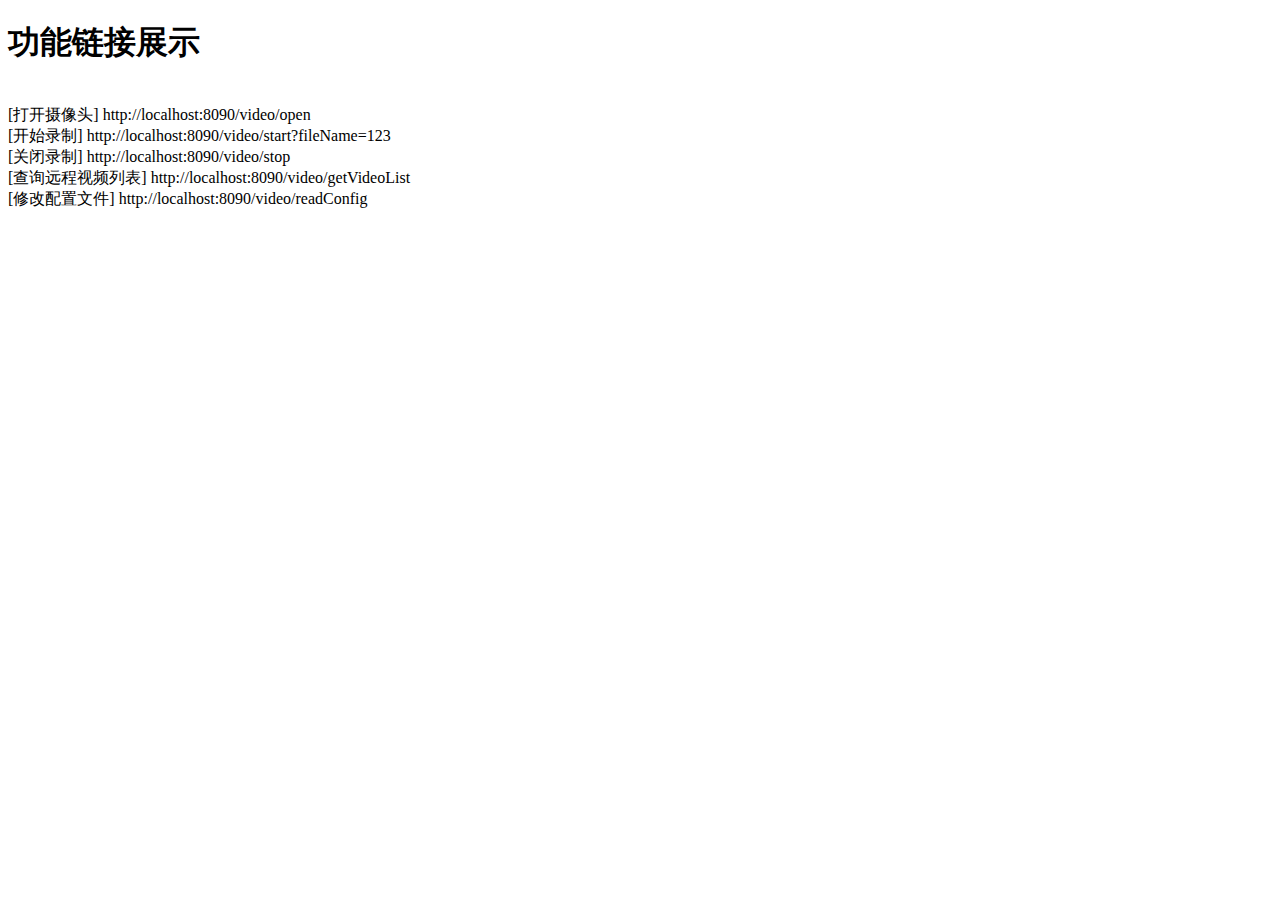
<file: src/main/resources/templates/index.html>
<!DOCTYPE html>
<html xmlns:th="http://www.thymeleaf.org">
<head>
<meta charset="utf-8" />
<title>视频插件导航页</title>
</head>

<body>
	<h1>功能链接展示</h1>
	<br> [打开摄像头] http://localhost:8090/video/open
	<br> [开始录制]  http://localhost:8090/video/start?fileName=123
	<br> [关闭录制]  http://localhost:8090/video/stop
	<br> [查询远程视频列表] http://localhost:8090/video/getVideoList
	<br> [修改配置文件] http://localhost:8090/video/readConfig
</body>
</html>
</file>
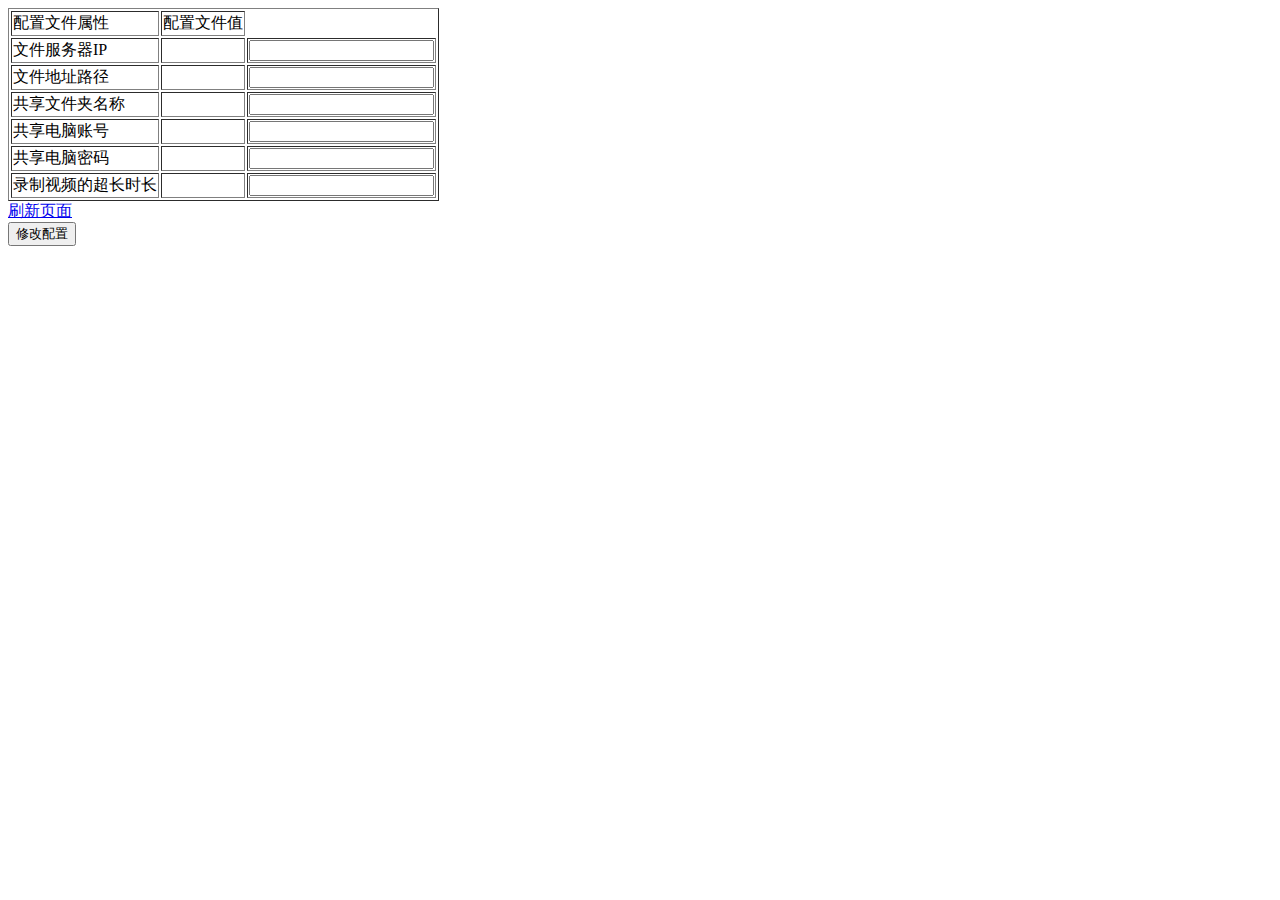
<file: src/main/resources/templates/config.html>
<!DOCTYPE html>
<html xmlns:th="http://www.thymeleaf.org">
<head>
	<meta charset="utf-8" />
	<title>配置信息列表</title>
	<script src="http://apps.bdimg.com/libs/jquery/2.1.4/jquery.min.js"></script>
	<script type="text/javascript">
		function updateConfig() {
			var serverAddress = $("#serverAddress").val();    // 获取id为username的<input>框数据
			var serverFilePath = $("#serverFilePath").val();
			var sharedFolder = $("#sharedFolder").val();
			var userAccount = $("#userAccount").val();
			var userPassword = $("#userPassword").val();
			var overtime = $("#overtime").val();
			$.ajax({
				url:"/video/updateConfig",
				type:"post",
				data:{"serverAddress":serverAddress,"serverFilePath":serverFilePath,
					"sharedFolder":sharedFolder,"userAccount":userAccount,
					"userPassword":userPassword
					,"overtime":overtime},
				dataType: "json",
				success: function () {
					//提交成功的提示词或者其他反馈代码
					alert("修改成功！");
				}
			});
		}
	</script>
</head>

<body>
<table border="1">
<thead>
<tr>
	<td>配置文件属性</td>
	<td>配置文件值</td>
</tr>
</thead>
<tbody>
<tr>
	<td>文件服务器IP</td>
	<td th:text="${configModel.config.serverAddress}"></td>
	<td>
		<input id="serverAddress" name="serverAddress" type="text" />
	</td>
</tr>
<tr>
	<td>文件地址路径</td>
	<td th:text="${configModel.config.serverFilePath}"></td>
	<td>
		<input id="serverFilePath" name="serverFilePath" type="text" />
	</td>
</tr>
<tr>
	<td>共享文件夹名称</td>
	<td th:text="${configModel.config.sharedFolder}"></td>
	<td>
		<input id="sharedFolder" name="sharedFolder" type="text" />
	</td>
</tr>
<tr>
	<td>共享电脑账号</td>
	<td th:text="${configModel.config.userAccount}"></td>
	<td>
		<input id="userAccount" name="userAccount" type="text" />
	</td>
</tr>
<tr>
	<td>共享电脑密码</td>
	<td th:text="${configModel.config.userPassword}"></td>
	<td>
		<input id="userPassword" name="userPassword" type="text" />
	</td>
</tr>
<tr>
	<td>录制视频的超长时长</td>
	<td th:text="${configModel.config.overtime}"></td>
	<td>
		<input id="overtime" name="overtime" type="text" />
	</td>
</tr>
</table>
</tbody>
<div>
	<a href="/video/readConfig/">刷新页面</a>
</div>
<div>
	<button type="button" onclick="updateConfig()">修改配置</button>
</div>
</body>
</html>
</file>
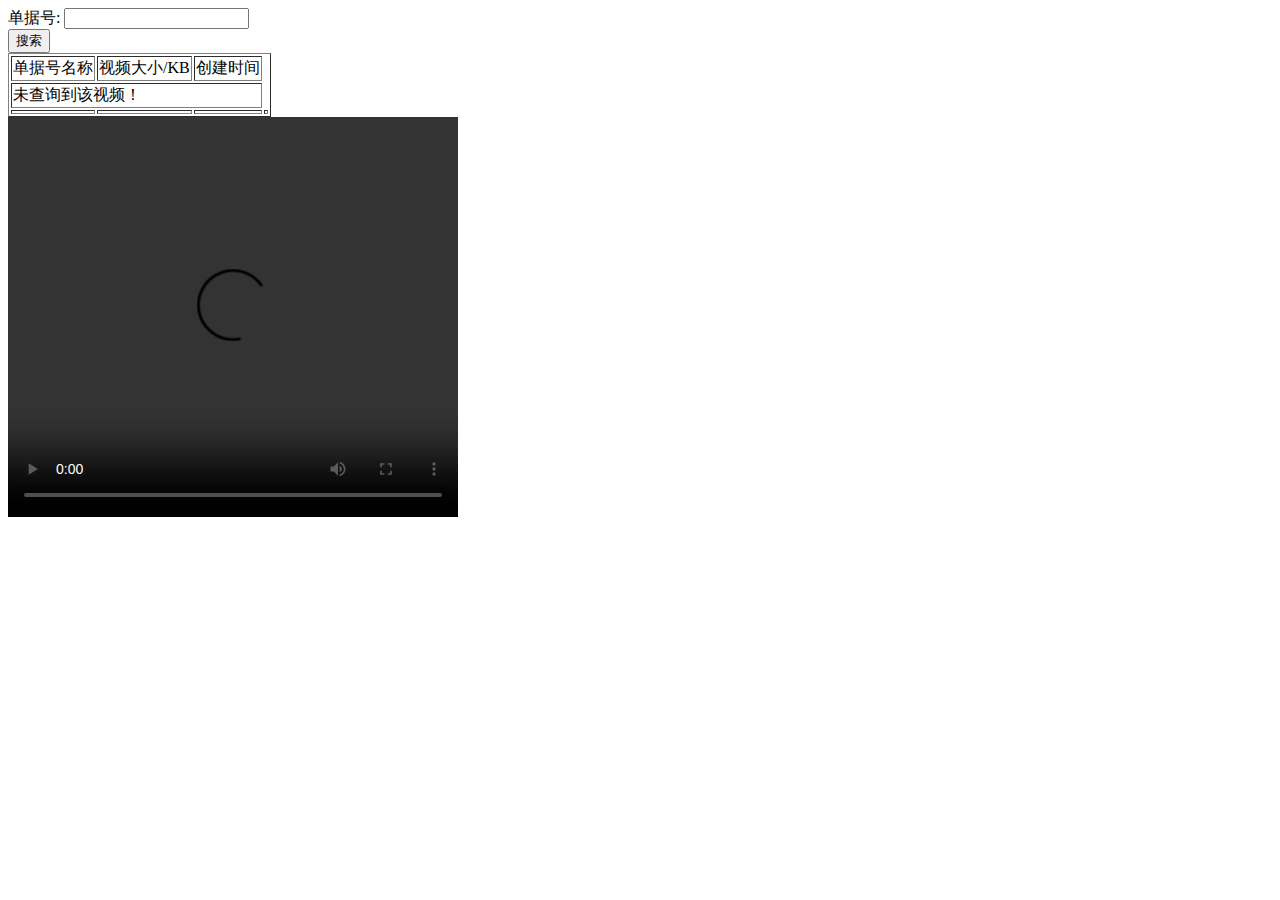
<file: src/main/resources/templates/videoByCode.html>
<!DOCTYPE html>
<html xmlns:th="http://www.thymeleaf.org"
	  xmlns:layout="http://www.ultraq.net.nz/thymeleaf/layout">
<head>
	<meta charset="utf-8">
	<link href="http://vjs.zencdn.net/5.5.3/video-js.css" rel="stylesheet">
	<script src="http://vjs.zencdn.net/ie8/1.1.1/videojs-ie8.min.js"></script>
	<script src="http://vjs.zencdn.net/5.5.3/video.js"></script>
	<title th:text="${singleVideoModel.title}"></title>
</head>
<body>
<div th:text="${singleVideoModel.title}"></div>
<form action="/video/getVideoByCode" method="post" th:object="${video}">
	单据号:
	<input type="text" name="name" th:value="*{name}">
	<br>
	<input type="submit" value="搜索">
</form>
<table border="1">
	<thead>
	<tr>
		<td>单据号名称</td>
		<td>视频大小/KB</td>
		<td>创建时间</td>
	</tr>
	</thead>
	<tbody>
	<tr th:if="${singleVideoModel.video} eq null">
		<td colspan="3">未查询到该视频！</td>
	</tr>
	<tr th:object="${singleVideoModel.video}">
		<td th:text="${singleVideoModel.video.name}"></td>
		<td th:text="${singleVideoModel.video.length}"></td>
		<td th:text="${singleVideoModel.video.createTime}"></td>
		<td th:text="${singleVideoModel.video.videoUrl}"></td>
	</tr>
	</tbody>
</table>
<div>
	<div style="width:450px; height:400px">
		<!--video标签有一个很操蛋的属性就是，宽和高中的其中一个属性碰到了父级盒子的边缘，那video就不在自适应或者遵循CSS的样式，
  解决方法，只给width：100%；不要高度属性
  在video标签外嵌套一个div标签，在该标签里控制视频的大小style="width:500px; height:500px"，
  在video标签里添加 style=" width: 100%; height: 100%"   此时视频就会平铺宽高为500px的播放窗口-->
		<video id="video1" class="video-js vjs-big-play-centered" controls preload="auto" data-setup='{}' style="object-fit: fill; width: 100%; height: 100%" webkit-playsinline="false">
			<source th:src="${singleVideoModel.video.videoUrl}" type='rtmp/flv'>
			<p class="vjs-no-js">播放视频需要启用 JavaScript，推荐使用支持HTML5的浏览器访问。
				To view this video please enable JavaScript, and consider upgrading to a web browser that
				<a href="http://videojs.com/html5-video-support/" target="_blank">supports HTML5 video</a>
			</p>
		</video>
	</div>
</div>
</body>
</html>
</file>
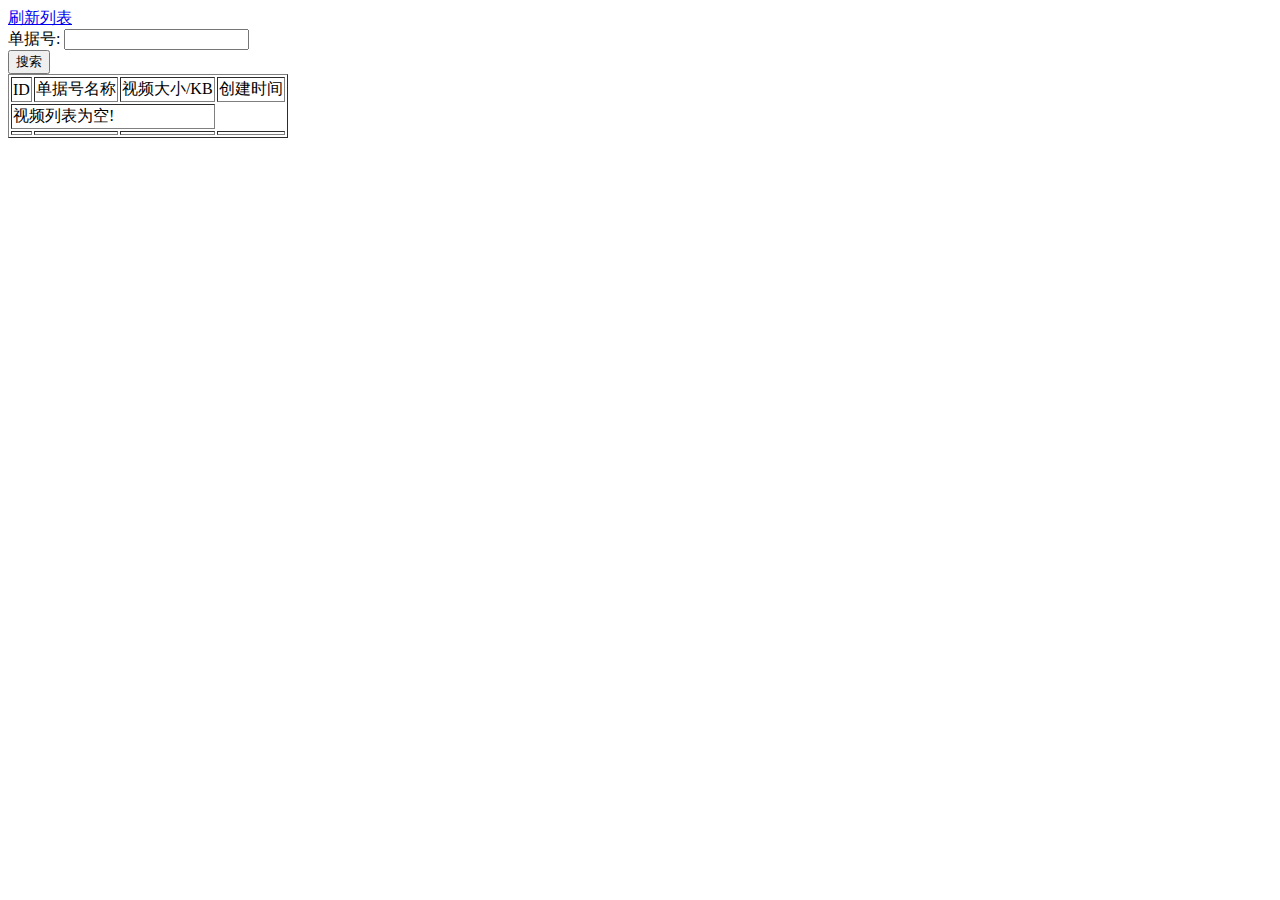
<file: src/main/resources/templates/videoList.html>
<!DOCTYPE html>
<html xmlns:th="http://www.thymeleaf.org"
	  xmlns:layout="http://www.ultraq.net.nz/thymeleaf/layout">
<head>
	<meta charset="utf-8">
	<title th:text="${videoModel.title}"></title>
</head>
<body>
<div th:text="${videoModel.title}"></div>
<div>
	<a href="/video/getVideoList/">刷新列表</a>
</div>
<form action="/video/getVideoByCode" method="post" th:object="${video}">
	单据号:
	<input type="text" name="name" th:field="*{name}">
	<br>
	<input type="submit" value="搜索">
</form>
<table border="1">
	<thead>
	<tr>
		<td>ID</td>
		<td>单据号名称</td>
		<td>视频大小/KB</td>
		<td>创建时间</td>
	</tr>
	</thead>
	<tbody>
	<tr th:if="${videoModel.videoList.size()} eq 0">
		<td colspan="3">视频列表为空!</td>
	</tr>
	<tr th:each="video : ${videoModel.videoList}">
		<td th:text="${video.id}"></td>
		<td th:text="${video.name}"></td>
		<td th:text="${video.length}"></td>
		<td th:text="${video.createTime}"></td>
	</tr>
	</tbody>
</table>
</body>
</html>
</file>
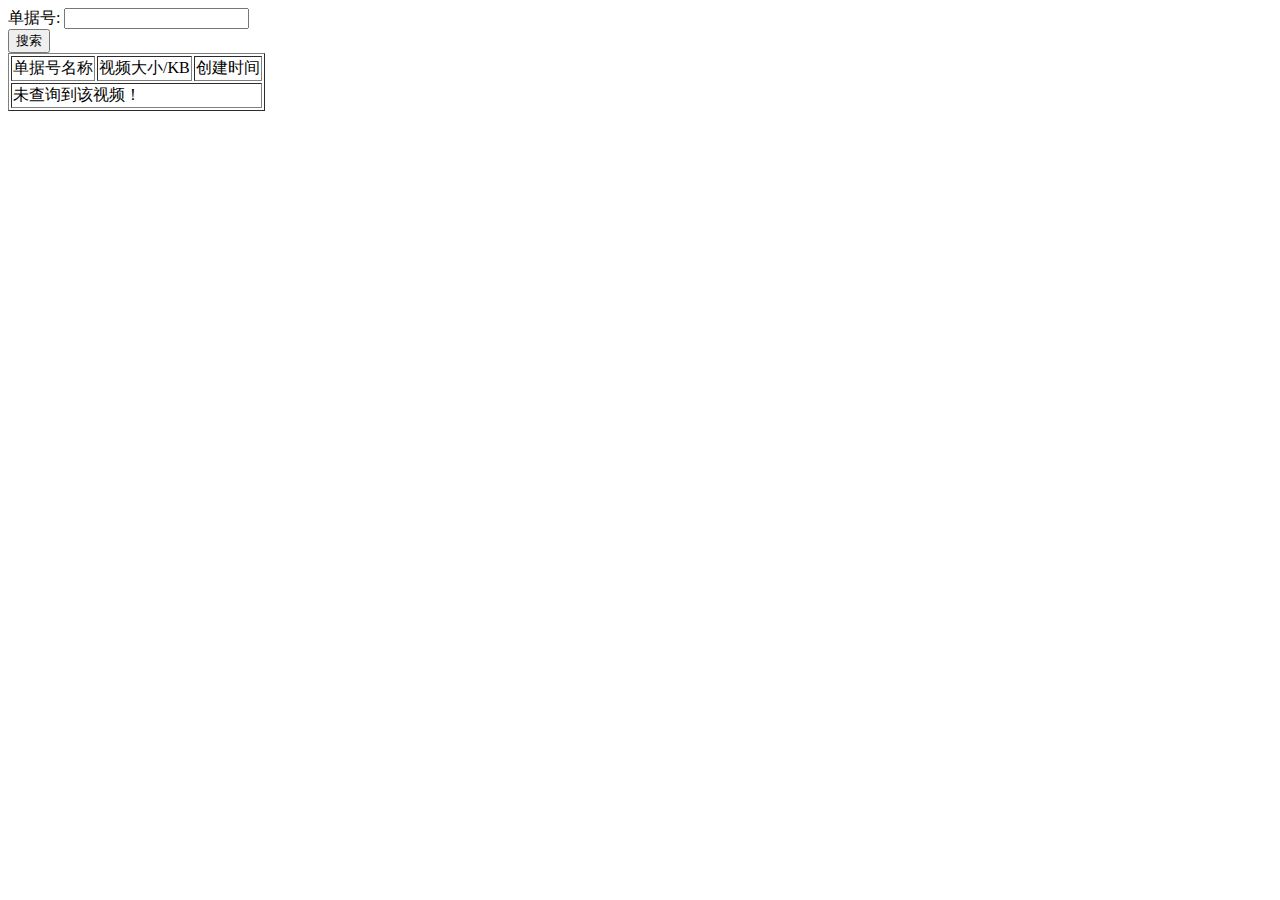
<file: src/main/resources/templates/videoNull.html>
<!DOCTYPE html>
<html xmlns:th="http://www.thymeleaf.org"
	  xmlns:layout="http://www.ultraq.net.nz/thymeleaf/layout">
<head>
	<meta charset="utf-8">
	<link href="http://vjs.zencdn.net/5.5.3/video-js.css" rel="stylesheet">
	<script src="http://vjs.zencdn.net/ie8/1.1.1/videojs-ie8.min.js"></script>
	<script src="http://vjs.zencdn.net/5.5.3/video.js"></script>
	<title th:text="${videoNullModel.title}"></title>
</head>
<body>
<div th:text="${videoNullModel.title}"></div>
<form action="/video/getVideoByCode" method="post" th:object="${video}">
	单据号:
	<input type="text" name="name" th:value="*{name}">
	<br>
	<input type="submit" value="搜索">
</form>
<table border="1">
	<thead>
	<tr>
		<td>单据号名称</td>
		<td>视频大小/KB</td>
		<td>创建时间</td>
	</tr>
	</thead>
	<tbody>
	<tr>
		<td colspan="3">未查询到该视频！</td>
	</tr>
	</tbody>
</table>
</body>
</html>
</file>
